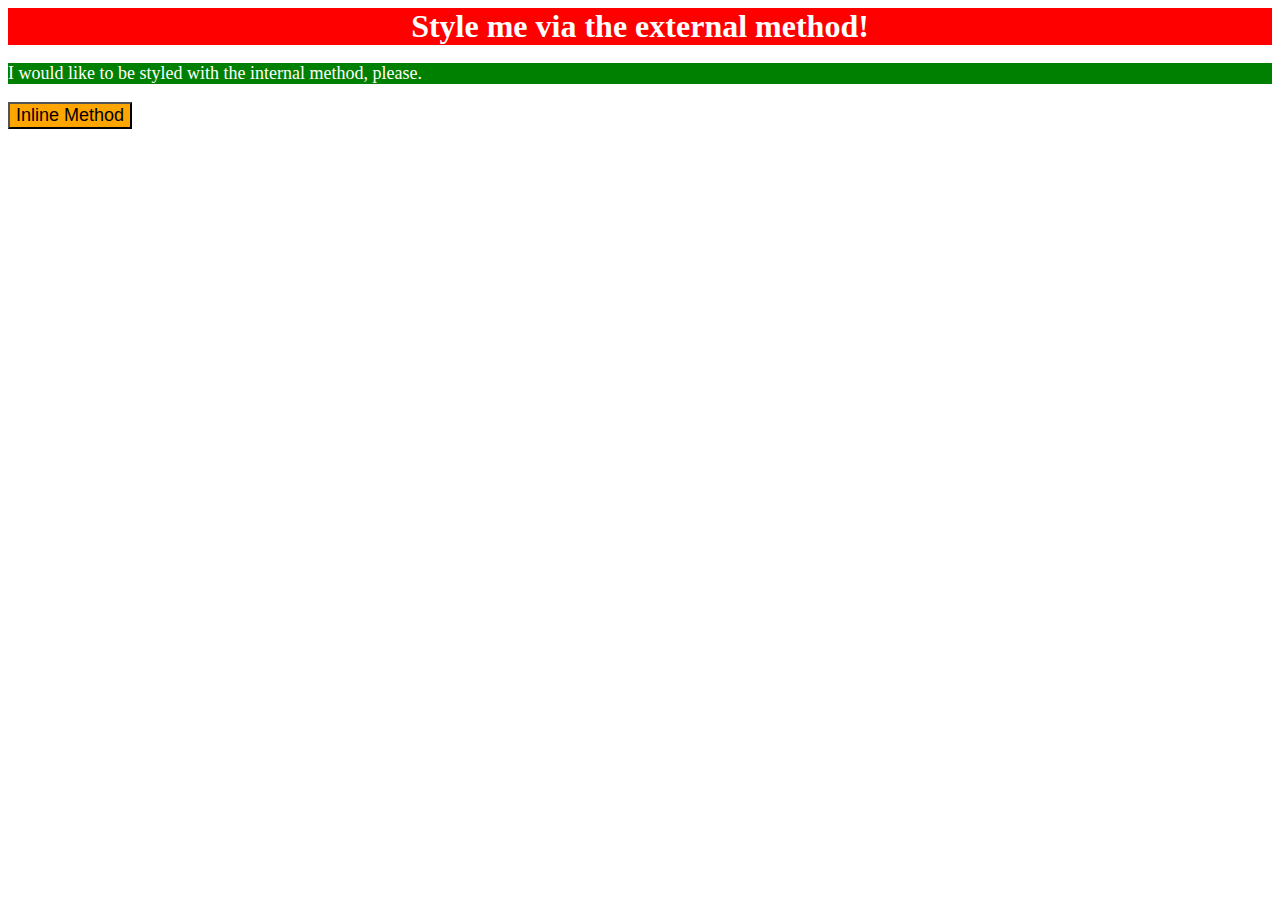
<file: foundations/01-css-methods/index.html>
<!DOCTYPE html>
<html lang="en">
  <head>
    <meta charset="UTF-8">
    <meta http-equiv="X-UA-Compatible" content="IE=edge">
    <meta name="viewport" content="width=device-width, initial-scale=1.0">
    <link rel="stylesheet" href="./styles.css">
    <title>Methods for Adding CSS</title>

    <style>
      p {
        background-color: green;
        color: white;
        font-size: 18px;
      }
    </style>
  </head>
  <body>
    <div>Style me via the external method!</div>
    <p>I would like to be styled with the internal method, please.</p>
    <button style="background-color: orange; font-size: 18px">Inline Method</button>
  </body>
</html>
</file>
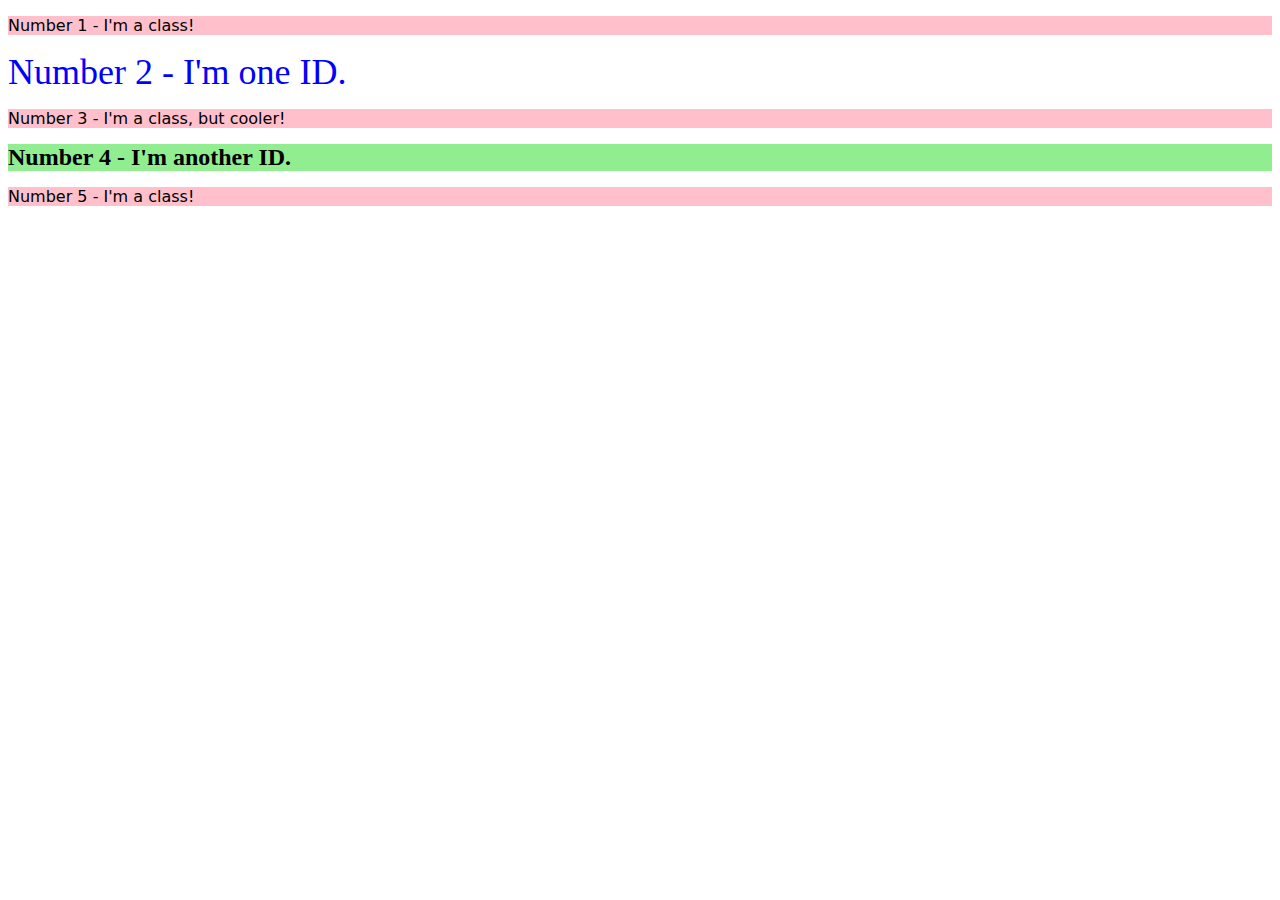
<file: foundations/02-class-id-selectors/index.html>
<!DOCTYPE html>
<html lang="en">
  <head>
    <meta charset="UTF-8">
    <meta http-equiv="X-UA-Compatible" content="IE=edge">
    <meta name="viewport" content="width=device-width, initial-scale=1.0">
    <title>Class and ID Selectors</title>
    <link rel="stylesheet" href="style.css">
  </head>
  <body>
    <p class="odd">Number 1 - I'm a class!</p>
    <div id="two">Number 2 - I'm one ID.</div>
    <p class="odd big">Number 3 - I'm a class, but cooler!</p>
    <div id="four">Number 4 - I'm another ID.</div>
    <p class="odd">Number 5 - I'm a class!</p>
  </body>
</html>
</file>
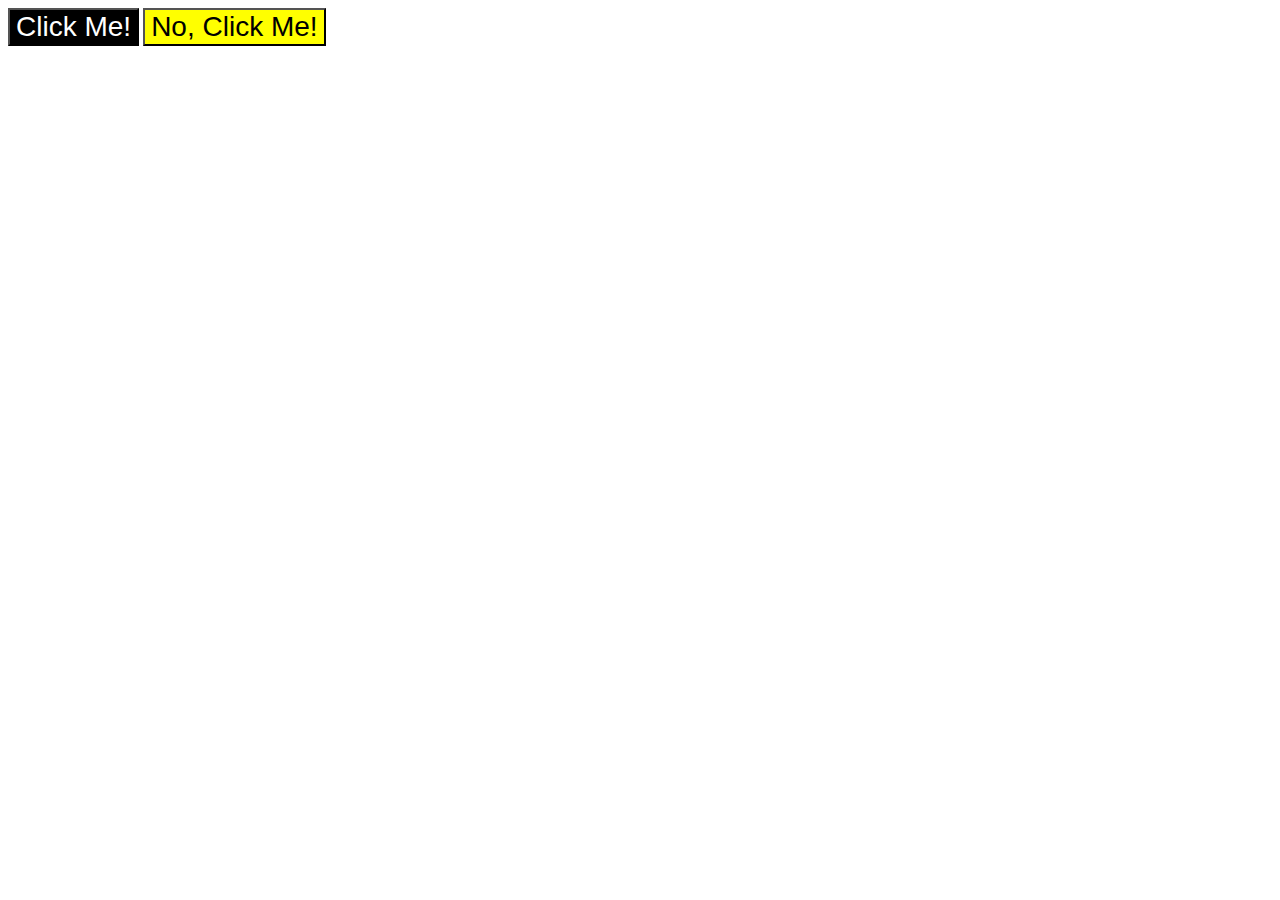
<file: foundations/03-grouping-selectors/index.html>
<!DOCTYPE html>
<html lang="en">
  <head>
    <meta charset="UTF-8">
    <meta http-equiv="X-UA-Compatible" content="IE=edge">
    <meta name="viewport" content="width=device-width, initial-scale=1.0">
    <title>Grouping Selectors</title>
    <link rel="stylesheet" href="style.css">
  </head>
  <body>
    <button class="this-button">Click Me!</button>
    <button class="the-other-button">No, Click Me!</button>
  </body>
</html>
</file>
<file: foundations/01-css-methods/styles.css>
div {
    background-color: red;
    color: white;
    font-size: 32px;
    text-align: center;
    font-weight: bold;
}
</file>
<file: foundations/02-class-id-selectors/style.css>
.odd {
    background-color: pink;
    font-family: Verdana, "DejaVu Sans", sans-serif;
}

#two {
    color: blue;
    font-size: 36px;
}

#big {
    font-size: 24px;
}

#four {
    background-color: lightgreen;
    font-size: 24px;
    font-weight: bold;
}
</file>
<file: foundations/03-grouping-selectors/style.css>
.this-button {
    background-color: black;
    color: white;
}

.the-other-button {
    background-color: yellow;
}

.this-button, .the-other-button {
    font-size: 28px;
    font-family: Helvetica, 'Times New Roman', sans-serif;
}
</file>
